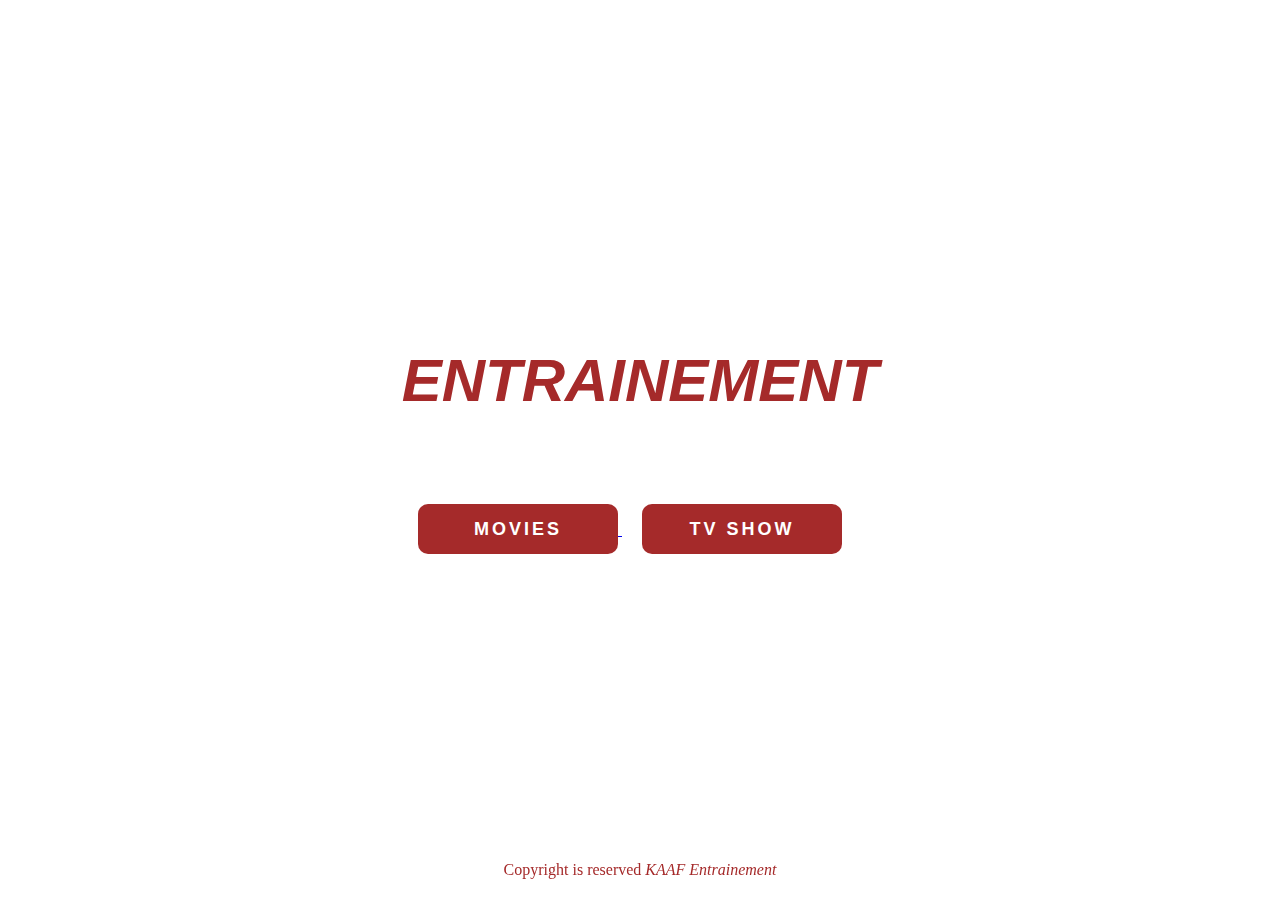
<file: public/index.html>
<!DOCTYPE html>
<html lang="en">

<head>
  <meta charset="UTF-8" />
  <meta name="viewport" content="width=device-width, initial-scale=1.0" />
  <meta http-equiv="X-UA-Compatible" content="ie=edge" />
  <link rel="stylesheet" href="https://use.fontawesome.com/releases/v5.6.3/css/all.css" integrity="sha384-UHRtZLI+pbxtHCWp1t77Bi1L4ZtiqrqD80Kn4Z8NTSRyMA2Fd33n5dQ8lWUE00s/"
    crossorigin="anonymous" />
  <link rel="stylesheet" href="../public/css/index.css" />
  <title>Document</title>
</head>

<body>
  <div class="container">
    <h1 class="title">ENTRAINEMENT</h1>
    <div class="buttAll">
      <a href="../public/pages/move.html">
        <button class="buttons btn1">MOVIES</button>
      </a>
      <a href="../public/pages/Tv.html">
        <button class="buttons btn2">TV SHOW</button>
      </a>
    </div>
  </div>
  <footer class="footer">
    Copyright is reserved <i class="far fa-copyright"> KAAF Entrainement</i>
  </footer>
  <script src="../public/js/movie.js"></script>
  <script src="../public/js/Tv.js"></script>
  <script src="../public/js/dom.js"></script>
  <script src="../public/js/tvDom.js"></script>
</body>

</html>
</file>
<file: public/css/index.css>
* {
  padding: 0;
  margin: 0;
  box-sizing: border-box;
}

.container {
  height: 100vh;
  width: 100%;
  display: flex;
  flex-direction: column;
  justify-content: center;
  align-items: center;
}

.title{
  text-align: center;
  color: brown;
  font-size: 60px;
  font-family: Verdana, Geneva, Tahoma, sans-serif;
  font-style: italic;
  margin-bottom: 7%;
}

.container .btn:hover {
  background-color: lightslategray;
  color: white;
}

.buttAll a {
  margin-right: 20px;
  margin-top: 200px;
}

.buttons {
  width: 200px;
  height: 50px;
  padding: 12px 0px 12px 0px;
  background: none;
  border: none;
  border-radius: 10px;
  font-weight: bold;
  letter-spacing: 3px;
  font-size: 18px;
  cursor: pointer;
}

.btn1 {
  background: brown;
  color: white;
}

.btn1:hover{
  box-shadow: 0 12px 16px 0 rgba(0,0,0,0.24), 0 17px 50px 0 rgba(0,0,0,0.19);
  background: brown;
  color: burlywood;
}

.btn2 {
  background: brown;
  color: white;
}

.btn2:hover{
  box-shadow: 0 12px 16px 0 rgba(0,0,0,0.24), 0 17px 50px 0 rgba(0,0,0,0.19);
  background: brown;
  color: burlywood;
}

.footer{
  position: fixed;
  bottom: 30px;
  right: 50%;
  color: brown;
  transform: translate(50%, 50%);
}
</file>
